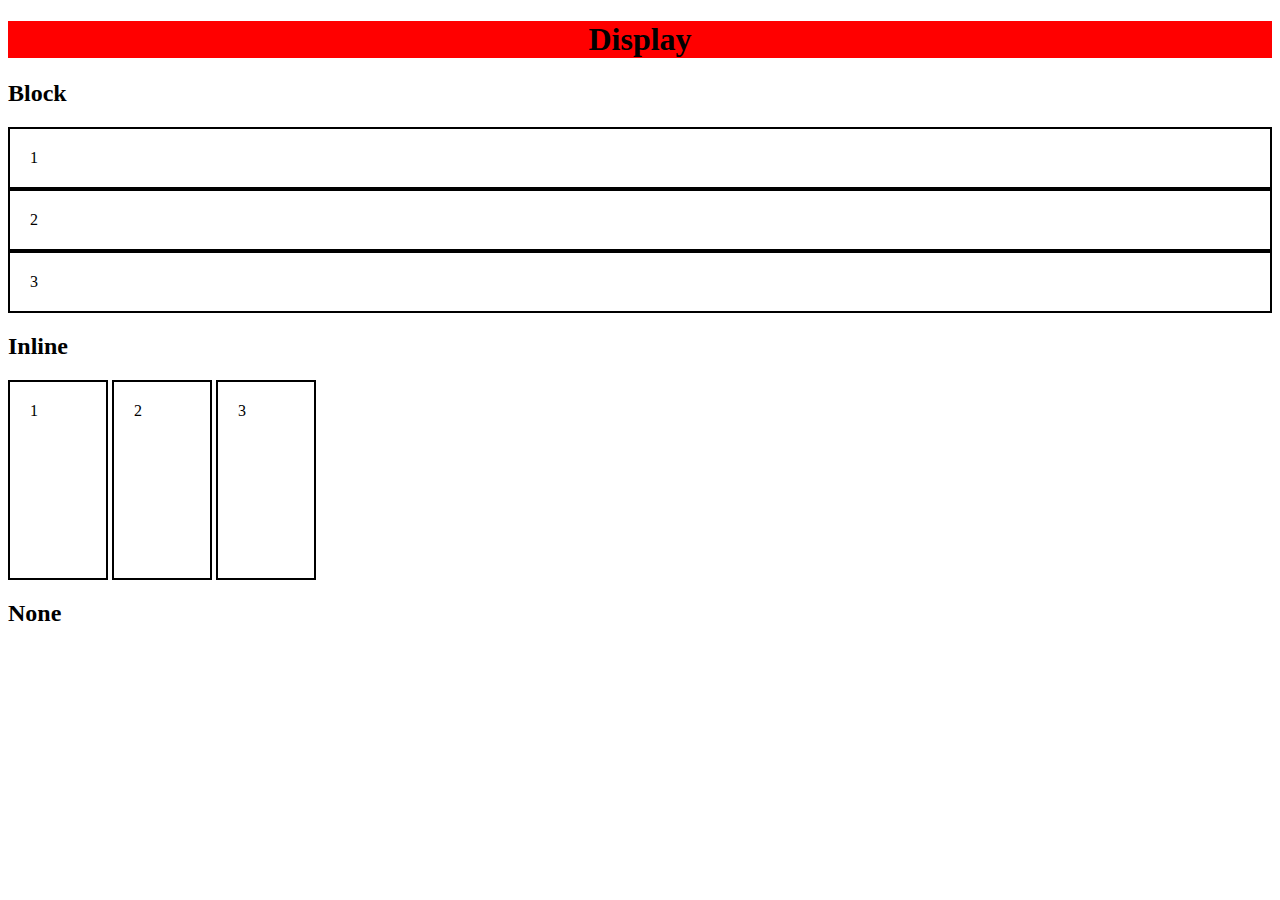
<file: aula-030723/exibiçao/index.html>
<!DOCTYPE html>
<html lang="en">
<head>
    <meta charset="UTF-8">
    <meta name="viewport" content="width=device-width, initial-scale=1.0">
    <title>Tipos de Exibição</title>
    <link rel="stylesheet" href="./styles.css">
</head>
<body>
    <h1>Display</h1>

    <h2>Block</h2>
    <div class="box">1</div>
    <div class="box">2</div>
    <div class="box">3</div>

    <h2>Inline</h2>
    <div class="box inline">1</div>
    <div class="box inline">2</div>
    <div class="box inline">3</div>
    
    <h2>None</h2>
    <div class="box none">1</div>

</body>
</html>
</file>
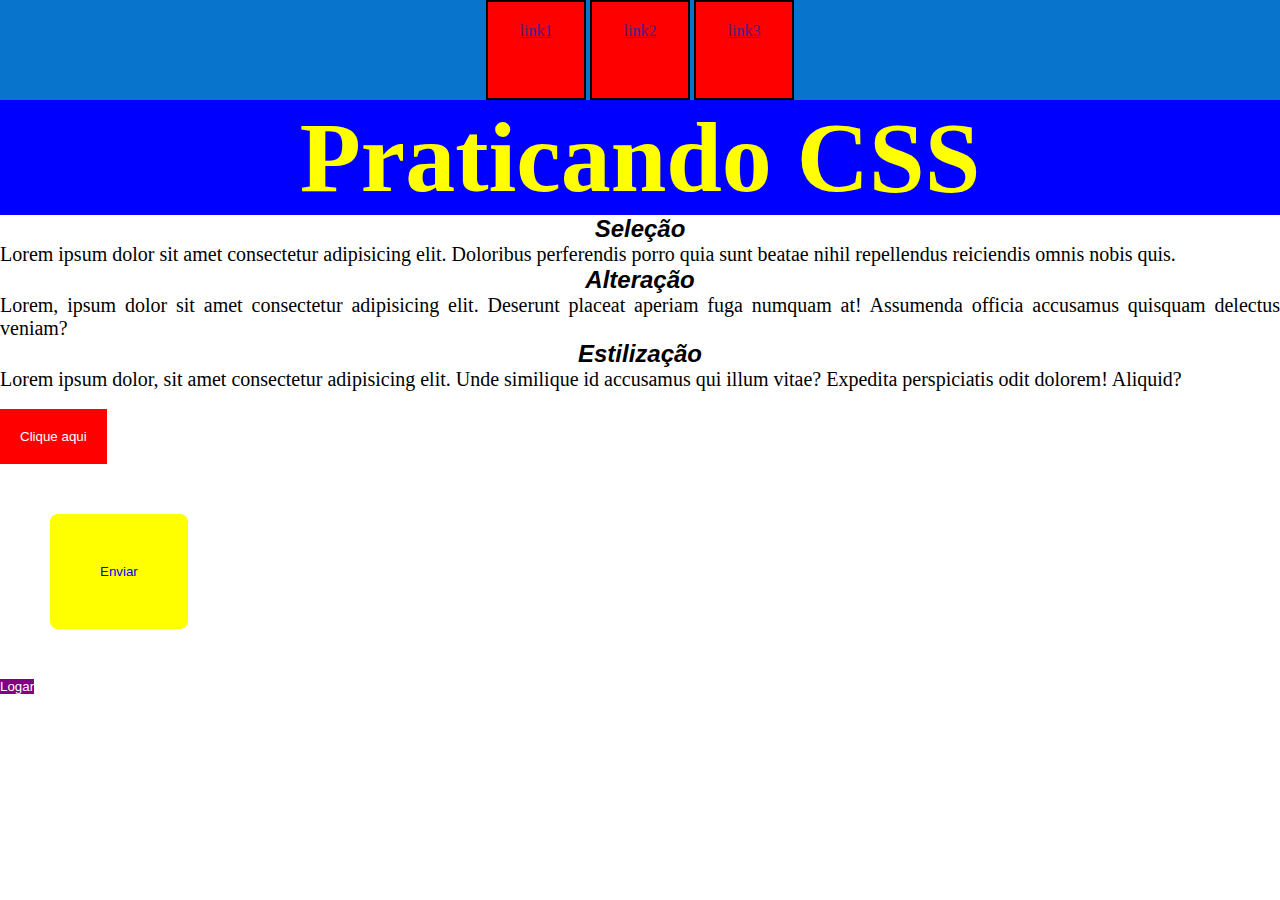
<file: aula-030723/atividade css/css/index.html>
<!DOCTYPE html>
<html lang="en">
<head>
    <meta charset="UTF-8">
    <meta name="viewport" content="width=device-width, initial-scale=1.0">
    <title>Atividade CSS</title>
    <link rel="stylesheet" href="./styles.css">
</head>
<body>
    <header>
        <nav class="ul">            
            <ul>
                <li class="li"><a href="">link1</a></li>
                <li class="li"><a href="">link2</a></li>
                <li class="li"><a href="">link3</a></li>
            </ul>
        </nav>
    </header>
    <h1 class="h1">Praticando CSS</h1>

    <section>
        <h2 class="h2">Seleção</h2>
        <p class="p">Lorem ipsum dolor sit amet consectetur adipisicing elit. Doloribus perferendis porro quia sunt beatae nihil repellendus reiciendis omnis nobis quis.</p>
    </section>    
    <section>
        <h2 class="h2">Alteração</h2>
        <p class="p">Lorem, ipsum dolor sit amet consectetur adipisicing elit. Deserunt placeat aperiam fuga numquam at! Assumenda officia accusamus quisquam delectus veniam?</p>
    </section>
    <section>
        <h2 class="h2">Estilização</h2>
        <p class="p">Lorem ipsum dolor, sit amet consectetur adipisicing elit. Unde similique id accusamus qui illum vitae? Expedita perspiciatis odit dolorem! Aliquid?</p>
    </section>
    <br>
    <div>
    <button class="button1">Clique aqui</button>    
    <button class="button2">Enviar</button>    
    <button class="button3">Logar</button>    
    </div>
</body>
</html>
</file>
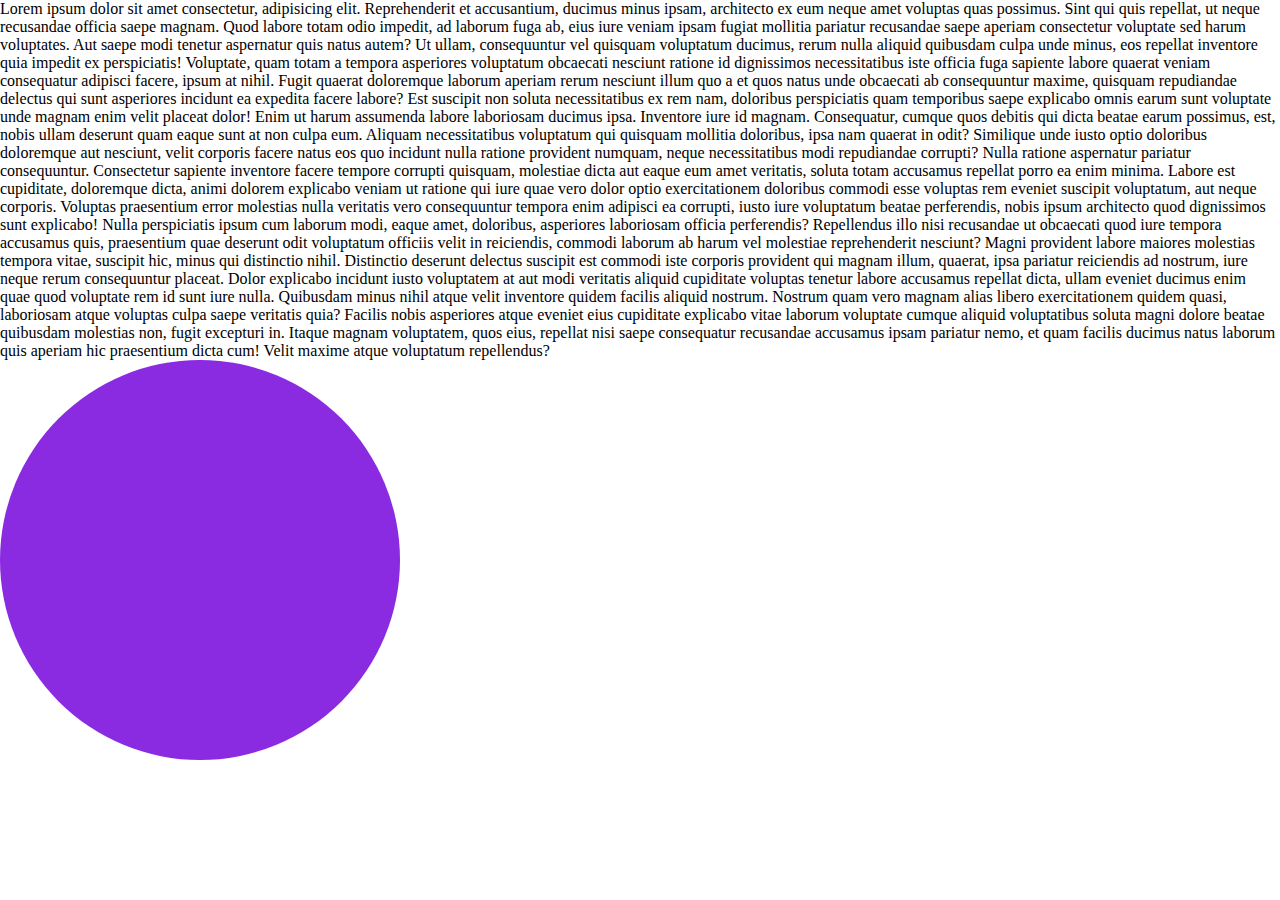
<file: aula-030723/background/css/index.html>
<!DOCTYPE html>
<html lang="en">
    <head>
        <meta charset="UTF-8" />
        <meta name="viewport" content="width=device-width, initial-scale=1.0" />
        <title>Background</title>
        <link rel="stylesheet" href="./styles.css" />
    </head>
    <body>
        <p>
            Lorem ipsum dolor sit amet consectetur, adipisicing elit.
            Reprehenderit et accusantium, ducimus minus ipsam, architecto ex eum
            neque amet voluptas quas possimus. Sint qui quis repellat, ut neque
            recusandae officia saepe magnam. Quod labore totam odio impedit, ad
            laborum fuga ab, eius iure veniam ipsam fugiat mollitia pariatur
            recusandae saepe aperiam consectetur voluptate sed harum voluptates.
            Aut saepe modi tenetur aspernatur quis natus autem? Ut ullam,
            consequuntur vel quisquam voluptatum ducimus, rerum nulla aliquid
            quibusdam culpa unde minus, eos repellat inventore quia impedit ex
            perspiciatis! Voluptate, quam totam a tempora asperiores voluptatum
            obcaecati nesciunt ratione id dignissimos necessitatibus iste
            officia fuga sapiente labore quaerat veniam consequatur adipisci
            facere, ipsum at nihil. Fugit quaerat doloremque laborum aperiam
            rerum nesciunt illum quo a et quos natus unde obcaecati ab
            consequuntur maxime, quisquam repudiandae delectus qui sunt
            asperiores incidunt ea expedita facere labore? Est suscipit non
            soluta necessitatibus ex rem nam, doloribus perspiciatis quam
            temporibus saepe explicabo omnis earum sunt voluptate unde magnam
            enim velit placeat dolor! Enim ut harum assumenda labore laboriosam
            ducimus ipsa. Inventore iure id magnam. Consequatur, cumque quos
            debitis qui dicta beatae earum possimus, est, nobis ullam deserunt
            quam eaque sunt at non culpa eum. Aliquam necessitatibus voluptatum
            qui quisquam mollitia doloribus, ipsa nam quaerat in odit? Similique
            unde iusto optio doloribus doloremque aut nesciunt, velit corporis
            facere natus eos quo incidunt nulla ratione provident numquam, neque
            necessitatibus modi repudiandae corrupti? Nulla ratione aspernatur
            pariatur consequuntur. Consectetur sapiente inventore facere tempore
            corrupti quisquam, molestiae dicta aut eaque eum amet veritatis,
            soluta totam accusamus repellat porro ea enim minima. Labore est
            cupiditate, doloremque dicta, animi dolorem explicabo veniam ut
            ratione qui iure quae vero dolor optio exercitationem doloribus
            commodi esse voluptas rem eveniet suscipit voluptatum, aut neque
            corporis. Voluptas praesentium error molestias nulla veritatis vero
            consequuntur tempora enim adipisci ea corrupti, iusto iure
            voluptatum beatae perferendis, nobis ipsum architecto quod
            dignissimos sunt explicabo! Nulla perspiciatis ipsum cum laborum
            modi, eaque amet, doloribus, asperiores laboriosam officia
            perferendis? Repellendus illo nisi recusandae ut obcaecati quod iure
            tempora accusamus quis, praesentium quae deserunt odit voluptatum
            officiis velit in reiciendis, commodi laborum ab harum vel molestiae
            reprehenderit nesciunt? Magni provident labore maiores molestias
            tempora vitae, suscipit hic, minus qui distinctio nihil. Distinctio
            deserunt delectus suscipit est commodi iste corporis provident qui
            magnam illum, quaerat, ipsa pariatur reiciendis ad nostrum, iure
            neque rerum consequuntur placeat. Dolor explicabo incidunt iusto
            voluptatem at aut modi veritatis aliquid cupiditate voluptas tenetur
            labore accusamus repellat dicta, ullam eveniet ducimus enim quae
            quod voluptate rem id sunt iure nulla. Quibusdam minus nihil atque
            velit inventore quidem facilis aliquid nostrum. Nostrum quam vero
            magnam alias libero exercitationem quidem quasi, laboriosam atque
            voluptas culpa saepe veritatis quia? Facilis nobis asperiores atque
            eveniet eius cupiditate explicabo vitae laborum voluptate cumque
            aliquid voluptatibus soluta magni dolore beatae quibusdam molestias
            non, fugit excepturi in. Itaque magnam voluptatem, quos eius,
            repellat nisi saepe consequatur recusandae accusamus ipsam pariatur
            nemo, et quam facilis ducimus natus laborum quis aperiam hic
            praesentium dicta cum! Velit maxime atque voluptatum repellendus?
        </p>

        <div class="card"></div>
    </body>
</html>
</file>
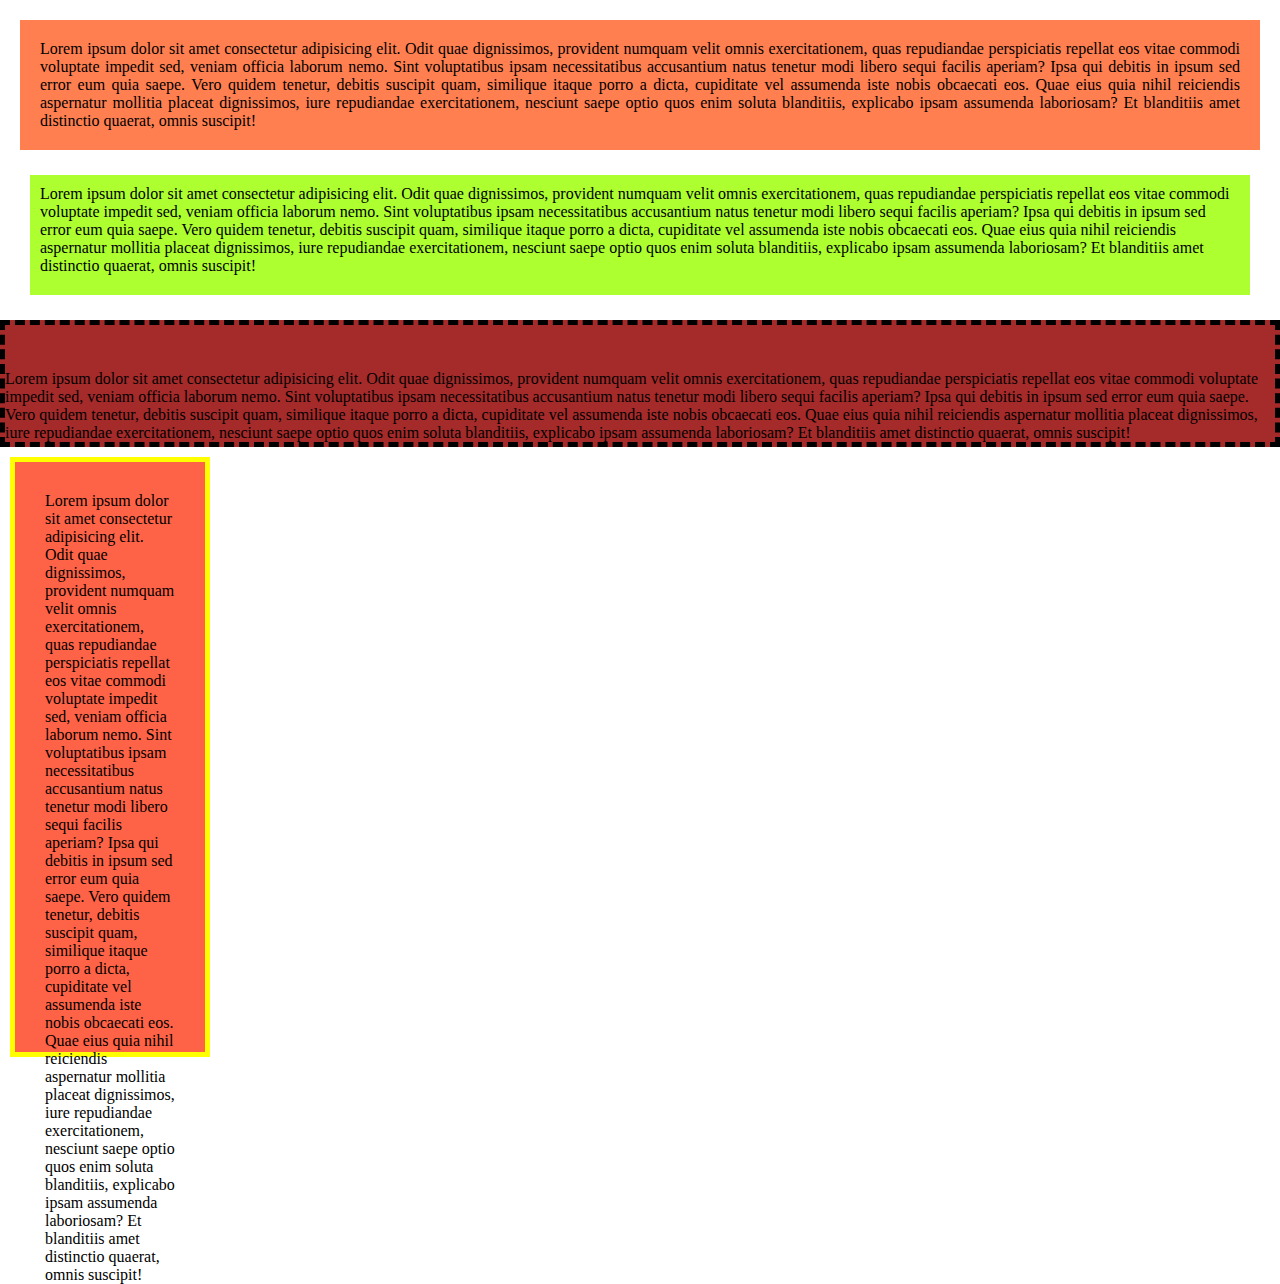
<file: aula-030723/box-model/css/index.html>
<!DOCTYPE html>
<html lang="en">
<head>
    <meta charset="UTF-8">
    <meta name="viewport" content="width=device-width, initial-scale=1.0">
    <title>Box Model</title>
    <link rel="stylesheet" href="./styles.css">
</head>
<body>
    <div class="box1">
Lorem ipsum dolor sit amet consectetur adipisicing elit. Odit quae dignissimos, provident numquam velit omnis exercitationem, quas repudiandae perspiciatis repellat eos vitae commodi voluptate impedit sed, veniam officia laborum nemo. Sint voluptatibus ipsam necessitatibus accusantium natus tenetur modi libero sequi facilis aperiam? Ipsa qui debitis in ipsum sed error eum quia saepe. Vero quidem tenetur, debitis suscipit quam, similique itaque porro a dicta, cupiditate vel assumenda iste nobis obcaecati eos. Quae eius quia nihil reiciendis aspernatur mollitia placeat dignissimos, iure repudiandae exercitationem, nesciunt saepe optio quos enim soluta blanditiis, explicabo ipsam assumenda laboriosam? Et blanditiis amet distinctio quaerat, omnis suscipit!    
</div>
<div class="box2">
    Lorem ipsum dolor sit amet consectetur adipisicing elit. Odit quae dignissimos, provident numquam velit omnis exercitationem, quas repudiandae perspiciatis repellat eos vitae commodi voluptate impedit sed, veniam officia laborum nemo. Sint voluptatibus ipsam necessitatibus accusantium natus tenetur modi libero sequi facilis aperiam? Ipsa qui debitis in ipsum sed error eum quia saepe. Vero quidem tenetur, debitis suscipit quam, similique itaque porro a dicta, cupiditate vel assumenda iste nobis obcaecati eos. Quae eius quia nihil reiciendis aspernatur mollitia placeat dignissimos, iure repudiandae exercitationem, nesciunt saepe optio quos enim soluta blanditiis, explicabo ipsam assumenda laboriosam? Et blanditiis amet distinctio quaerat, omnis suscipit!    
    </div>
    <div class="box3">
        Lorem ipsum dolor sit amet consectetur adipisicing elit. Odit quae dignissimos, provident numquam velit omnis exercitationem, quas repudiandae perspiciatis repellat eos vitae commodi voluptate impedit sed, veniam officia laborum nemo. Sint voluptatibus ipsam necessitatibus accusantium natus tenetur modi libero sequi facilis aperiam? Ipsa qui debitis in ipsum sed error eum quia saepe. Vero quidem tenetur, debitis suscipit quam, similique itaque porro a dicta, cupiditate vel assumenda iste nobis obcaecati eos. Quae eius quia nihil reiciendis aspernatur mollitia placeat dignissimos, iure repudiandae exercitationem, nesciunt saepe optio quos enim soluta blanditiis, explicabo ipsam assumenda laboriosam? Et blanditiis amet distinctio quaerat, omnis suscipit!    
    </div>
    <div class="box4">
        Lorem ipsum dolor sit amet consectetur adipisicing elit. Odit quae dignissimos, provident numquam velit omnis exercitationem, quas repudiandae perspiciatis repellat eos vitae commodi voluptate impedit sed, veniam officia laborum nemo. Sint voluptatibus ipsam necessitatibus accusantium natus tenetur modi libero sequi facilis aperiam? Ipsa qui debitis in ipsum sed error eum quia saepe. Vero quidem tenetur, debitis suscipit quam, similique itaque porro a dicta, cupiditate vel assumenda iste nobis obcaecati eos. Quae eius quia nihil reiciendis aspernatur mollitia placeat dignissimos, iure repudiandae exercitationem, nesciunt saepe optio quos enim soluta blanditiis, explicabo ipsam assumenda laboriosam? Et blanditiis amet distinctio quaerat, omnis suscipit!    
    </div>
</body>
</html>
</file>
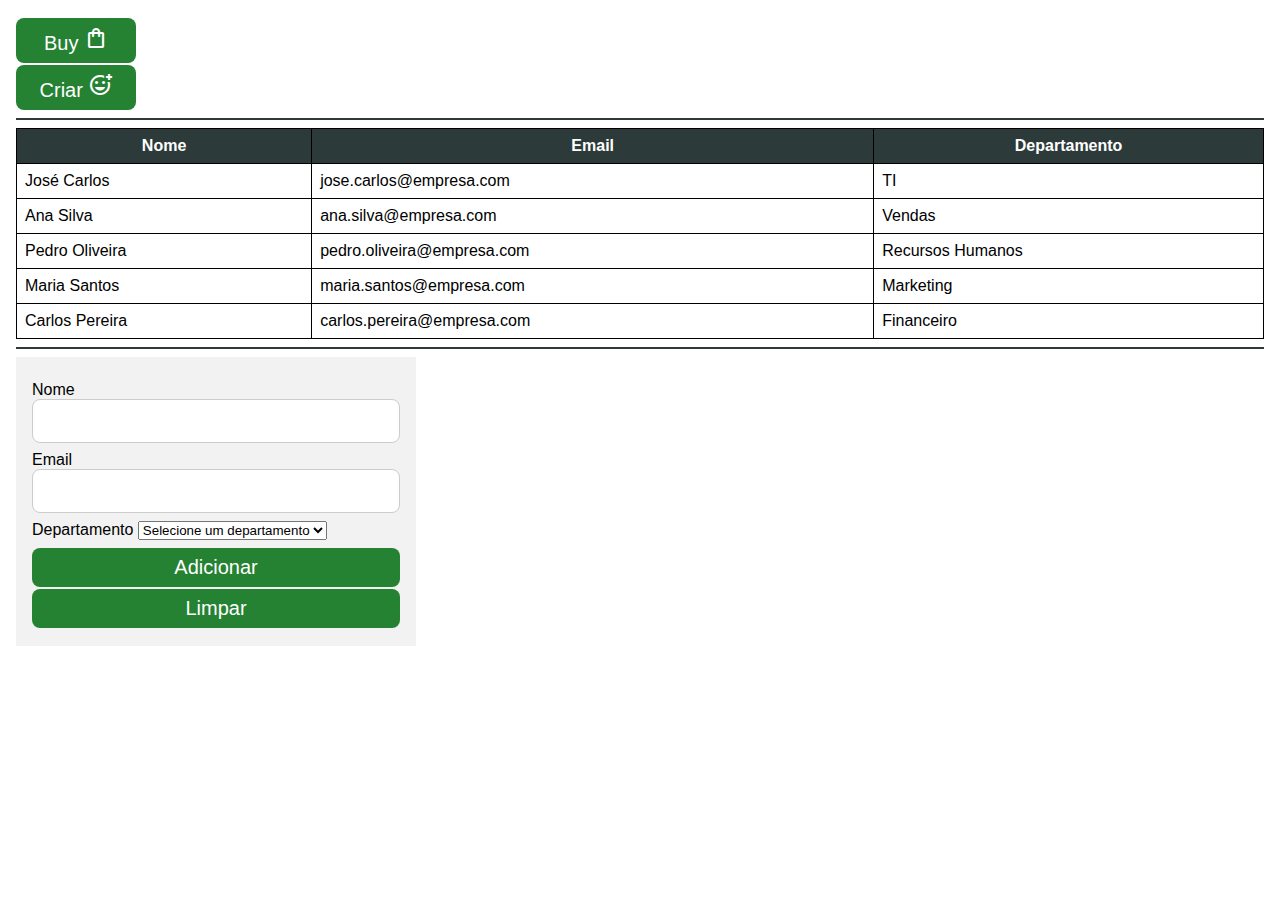
<file: aula-040723/customização/css/index.html>
<!DOCTYPE html>
<html lang="en">
<head>
    <meta charset="UTF-8">
    <meta name="viewport" content="width=device-width, initial-scale=1.0">
    <title>Elementos Customizados</title>
    <link rel="stylesheet" href="https://fonts.googleapis.com/css2?family=Material+Symbols+Outlined:opsz,wght,FILL,GRAD@48,400,0,0" />
    <link rel="stylesheet" href="styles.css">
</head>

<body>
    <button class="btn">Buy <span class="material-symbols-outlined">shopping_bag</span>
    </button>
    
    <button class="btn sec">Criar <span class="material-symbols-outlined">
    add_reaction
    </span>
    </button>
    <hr />
    
    <table class="tabela">
      <thead>
        <tr>
          <th>Nome</th>
          <th>Email</th>
          <th>Departamento</th>
        </tr>
      </thead>
      <tbody>
        <tr>
          <td>José Carlos</td>
          <td>jose.carlos@empresa.com</td>
          <td>TI</td>
        </tr>
        <tr>
          <td>Ana Silva</td>
          <td>ana.silva@empresa.com</td>
          <td>Vendas</td>
        </tr>
        <tr>
          <td>Pedro Oliveira</td>
          <td>pedro.oliveira@empresa.com</td>
          <td>Recursos Humanos</td>
        </tr>
        <tr>
          <td>Maria Santos</td>
          <td>maria.santos@empresa.com</td>
          <td>Marketing</td>
        </tr>
        <tr>
          <td>Carlos Pereira</td>
          <td>carlos.pereira@empresa.com</td>
          <td>Financeiro</td>
        </tr>
      </tbody>
    </table>
    
    <hr />
    
    <form class="formulario" onsubmit="return false">
      <div class="grupo">
        <label for="campo_nome">Nome</label>
        <input id="campo_nome" type="text" name="nome" required/>
      </div>
      <div class="grupo">
        <label for="campo_email">Email</label>
        <input id="campo_email" type="email" name="email" required/>
      </div>
      <div class="grupo">
        <label>Departamento</label>
        <select id="campo_dep" required>
          <option disabled selected value="">Selecione um departamento</option>
          <option value="TI">TI</option>
          <option value="Vendas">Vendas</option>
          <option value="Recursos Humanos">Recursos Humanos</option>
          <option value="Marketing">Marketing</option>
          <option value="Financeiro">Financeiro</option>
        </select>
      </div>
      <button class="btn">Adicionar</button>
      <button class="btn sec" type="reset">Limpar</button>
    </form>
</body>
</html>
</file>
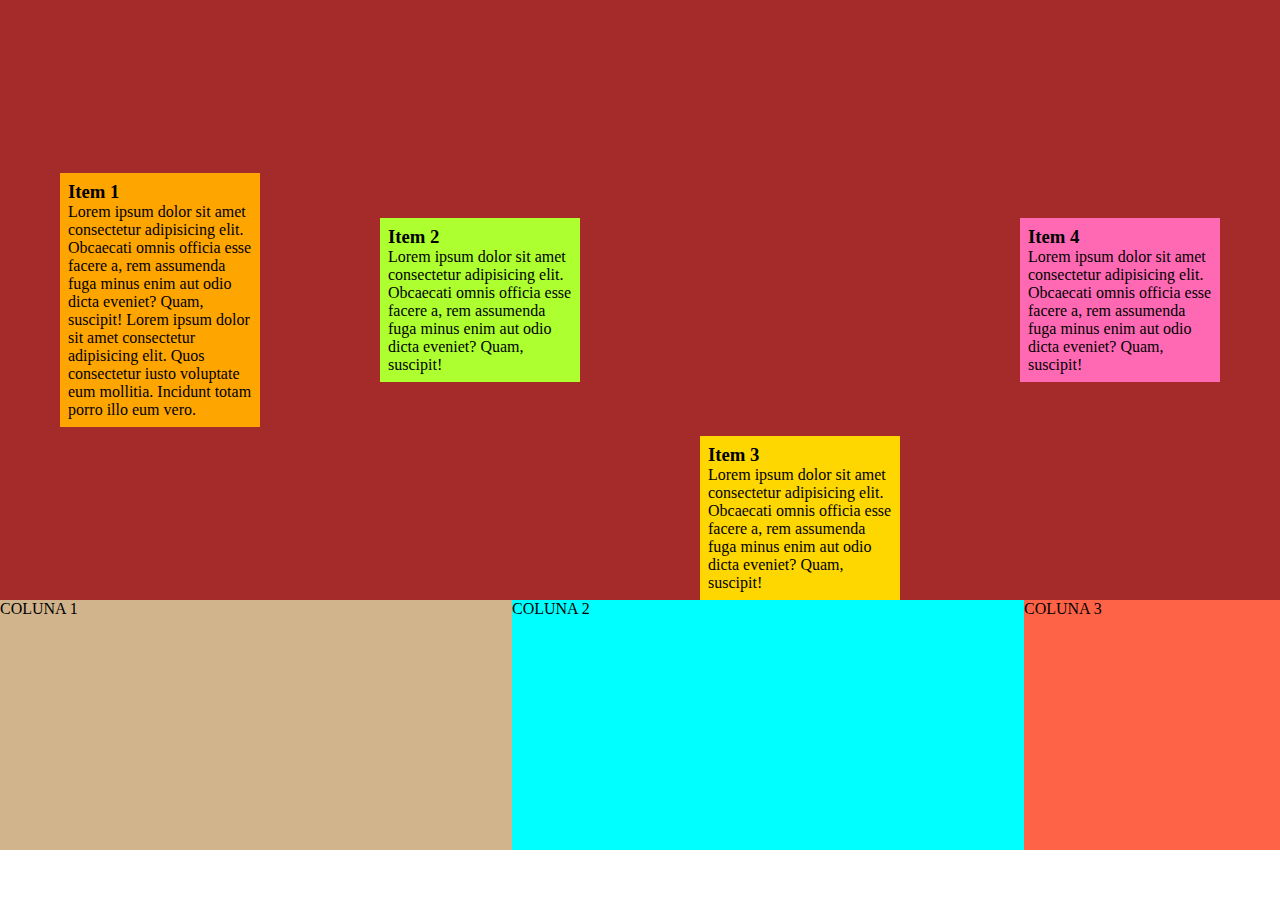
<file: aula-050723/Flebox/css/index.html>
<!DOCTYPE html>
<html lang="en">
<head>
    <meta charset="UTF-8">
    <meta name="viewport" content="width=device-width, initial-scale=1.0">
    <title>Estudo Flexbox</title>
    <link rel="stylesheet" href="./styles.css">
</head>
<body>
    <div class="container-1">        
    <div class="item-1">
        <h3>Item 1</h3>
        Lorem ipsum dolor sit amet consectetur adipisicing elit. Obcaecati omnis
        officia esse facere a, rem assumenda fuga minus enim aut odio dicta
        eveniet? Quam, suscipit! Lorem ipsum dolor sit amet consectetur adipisicing elit. Quos consectetur iusto voluptate eum mollitia. Incidunt totam porro illo eum vero.
    </div>
    <div class="item-2">
        <h3>Item 2</h3>
        Lorem ipsum dolor sit amet consectetur adipisicing elit. Obcaecati omnis
        officia esse facere a, rem assumenda fuga minus enim aut odio dicta
        eveniet? Quam, suscipit!
    </div>
    <div class="item-3">
        <h3>Item 3</h3>
        Lorem ipsum dolor sit amet consectetur adipisicing elit. Obcaecati omnis
        officia esse facere a, rem assumenda fuga minus enim aut odio dicta
        eveniet? Quam, suscipit!
    </div>
    <div class="item-4">
        <h3>Item 4</h3>
        Lorem ipsum dolor sit amet consectetur adipisicing elit. Obcaecati omnis
        officia esse facere a, rem assumenda fuga minus enim aut odio dicta
        eveniet? Quam, suscipit!
    </div>
    </div>
    <div class="container-2">
        <div class="coluna-1">COLUNA 1</div>
        <div class="coluna-2">COLUNA 2</div>
        <div class="coluna-3">COLUNA 3</div>
    </div>
    </div>
</body>
</html>
</file>
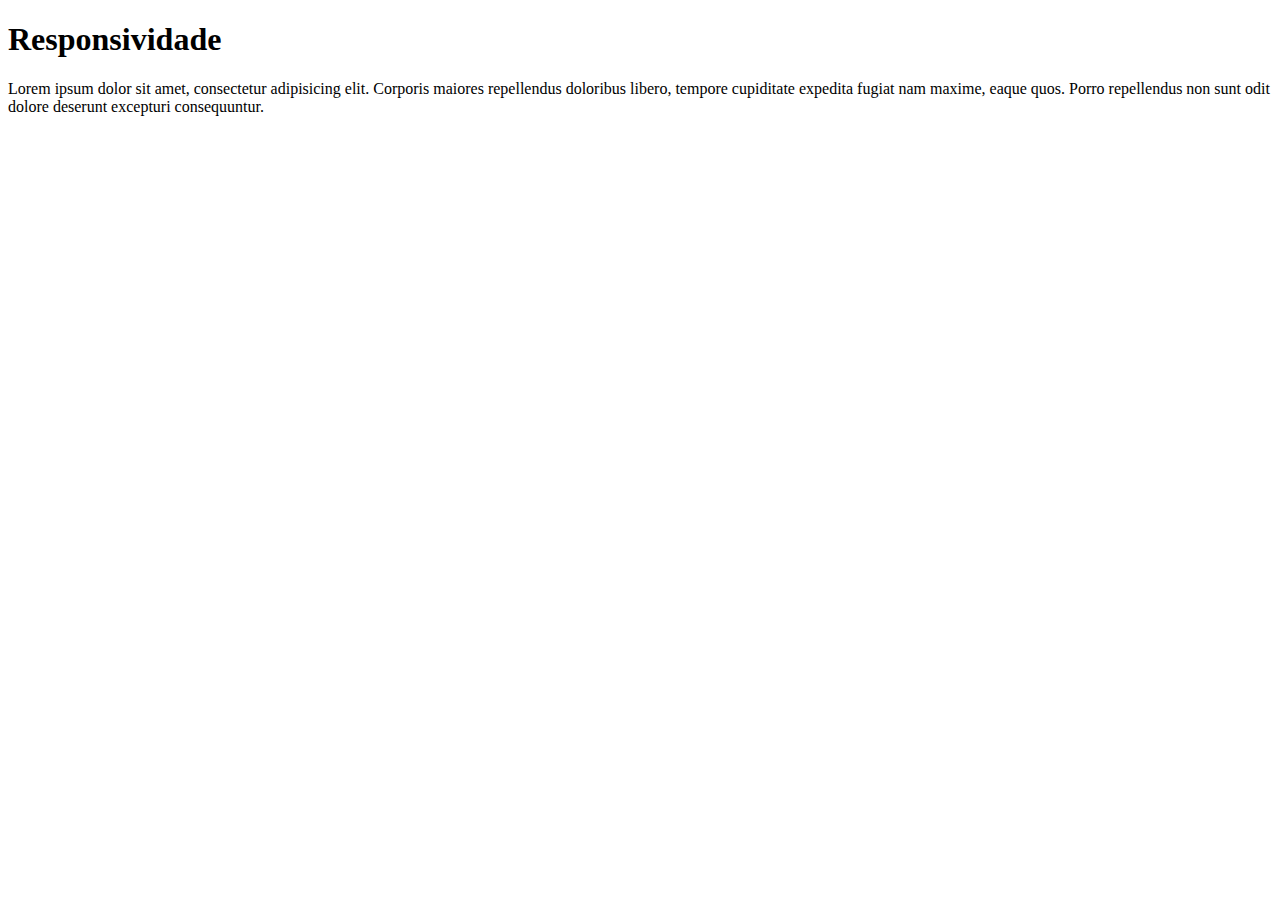
<file: aula-060723/media-query/css/index.html>
<!DOCTYPE html>
<html lang="pt-BR">
<head>
    <meta charset="UTF-8">
    <meta http-equiv="X-UA-Compatible" content="IE=edge">
    <meta name="viewport" content="width=device-width, initial-scale=1.0">
    <title>Estudo de Media Queries</title>
    <link rel="stylesheet" href="./styles.css">
</head>
<body>
    <h1>Responsividade</h1>
    <p>Lorem ipsum dolor sit amet, consectetur adipisicing elit. Corporis maiores repellendus doloribus libero, tempore cupiditate expedita fugiat nam maxime, eaque quos. Porro repellendus non sunt odit dolore deserunt excepturi consequuntur.</p>
</body>
</html>
</file>
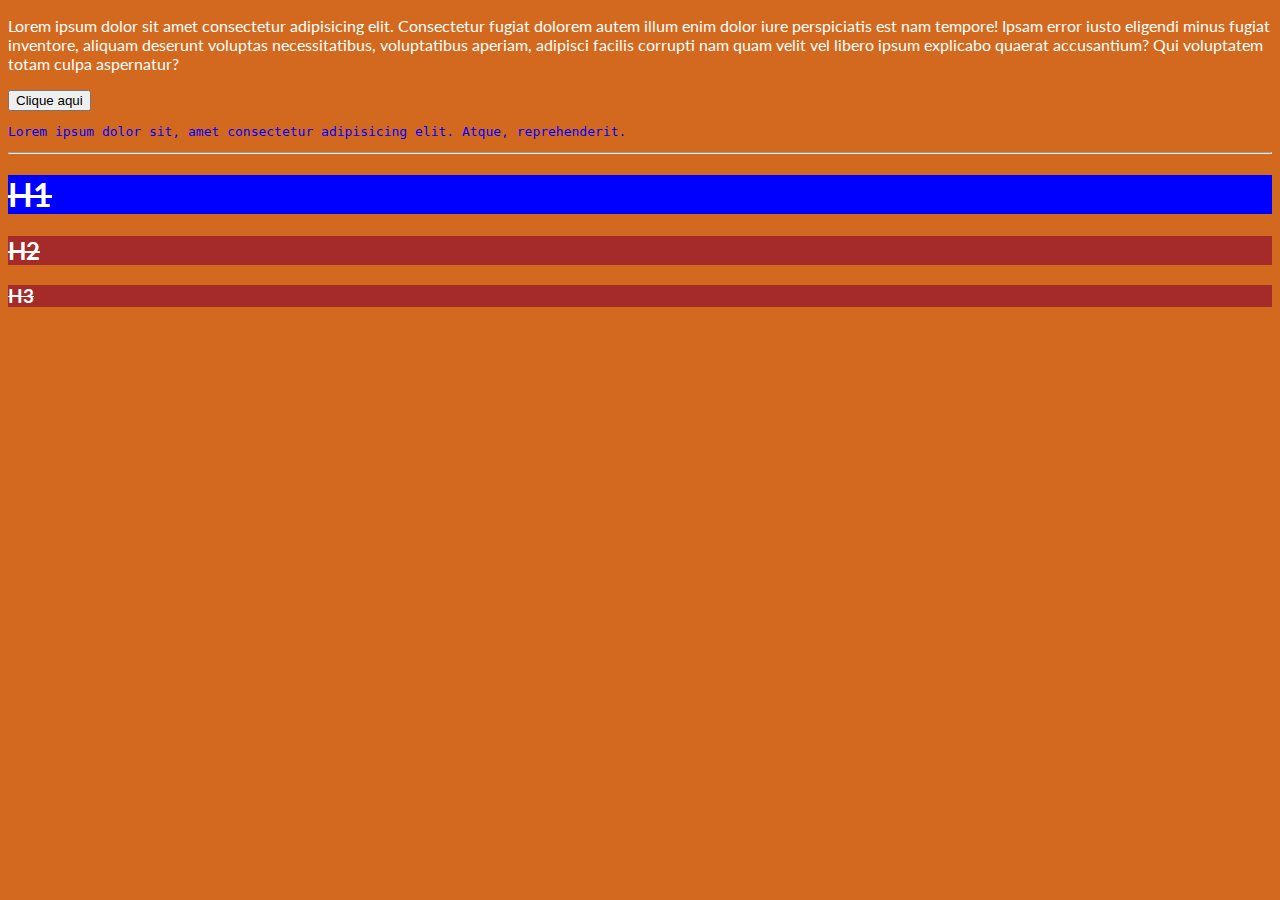
<file: aula-300623/herança-prioridade/css/index.html>
<!DOCTYPE html>
<html lang="en">
<head>
    <meta charset="UTF-8">    
    <meta name="viewport" content="width=device-width, initial-scale=1.0">
    <title>Herança x Prioridade</title>
    <link rel="preconnect" href="https://fonts.googleapis.com">
<link rel="preconnect" href="https://fonts.gstatic.com" crossorigin>
<link href="https://fonts.googleapis.com/css2?family=Lato:ital,wght@0,100;0,300;0,400;0,700;0,900;1,100;1,300;1,400;1,700;1,900&display=swap" rel="stylesheet">
    <link rel="stylesheet" href="styles.css">
</head>
<body>
    <p>Lorem ipsum dolor sit amet consectetur adipisicing elit. Consectetur fugiat dolorem autem illum enim dolor iure perspiciatis est nam tempore! Ipsam error iusto eligendi minus fugiat inventore, aliquam deserunt voluptas necessitatibus, voluptatibus aperiam, adipisci facilis corrupti nam quam velit vel libero ipsum explicabo quaerat accusantium? Qui voluptatem totam culpa aspernatur?
    </p>
    <button>Clique aqui</button>
    <p class="codigo">Lorem ipsum dolor sit, amet consectetur adipisicing elit. Atque, reprehenderit.</p>
    <hr>
    <h1 class="custom-h1">H1</h1>
    <h2>H2</h2>
    <h3>H3</h3>
</body>
</html>
</file>
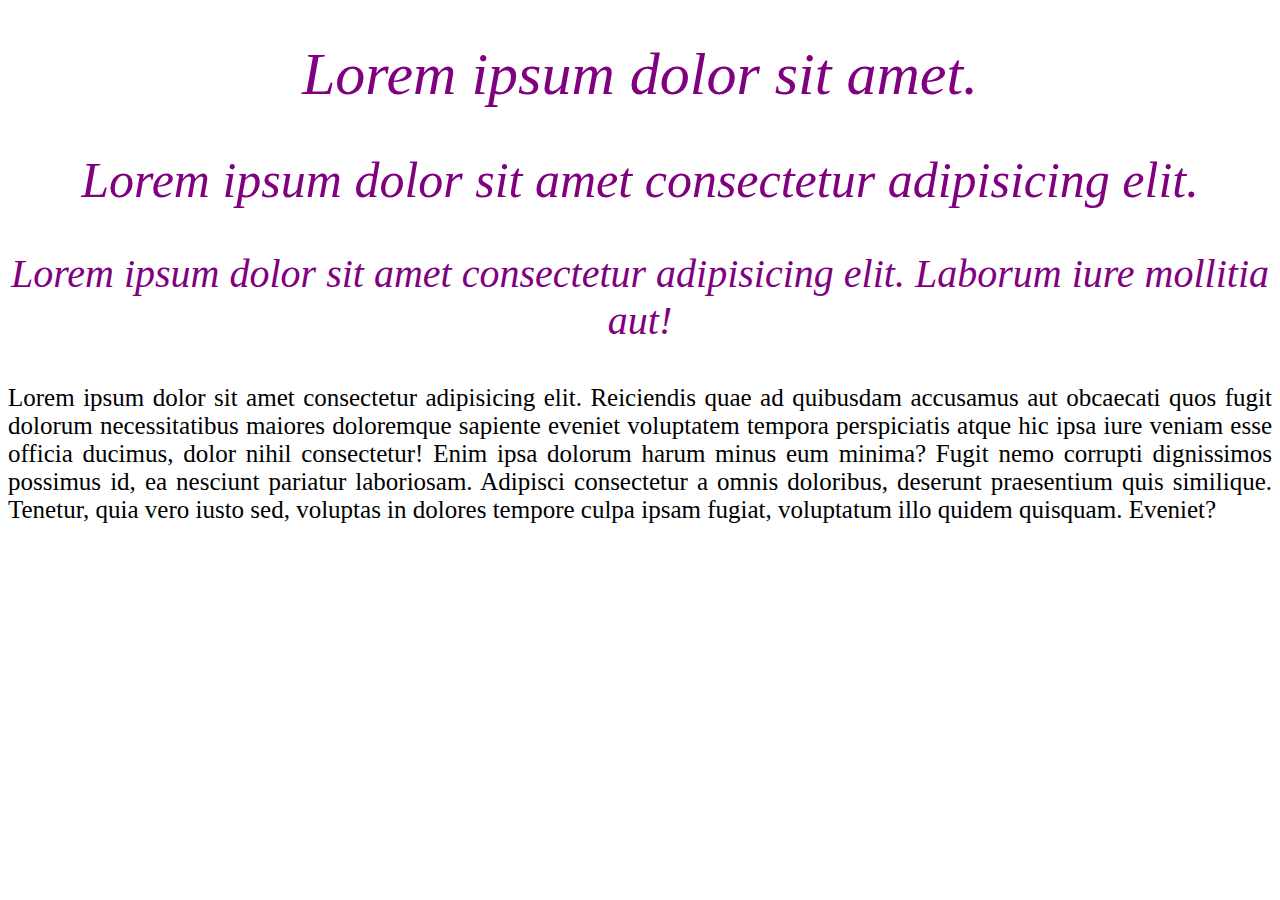
<file: aula-300623/Textos/css/index.html>
<!DOCTYPE html>
<html lang="pt-BR">
    <head>
        <meta charset="UTF-8" />
        <meta name="viewport" content="width=device-width, initial-scale=1.0" />
        <title>Document</title>
        <link rel="stylesheet" href="styles.css"/>
    </head>
    <body>
        <div class="container">
            <h1>Lorem ipsum dolor sit amet.</h1>
            <h2>Lorem ipsum dolor sit amet consectetur adipisicing elit.</h2>
            <h3>
                Lorem ipsum dolor sit amet consectetur adipisicing elit. Laborum
                iure mollitia aut!
            </h3>
            <p>
                Lorem ipsum dolor sit amet consectetur adipisicing elit.
                Reiciendis quae ad quibusdam accusamus aut obcaecati quos fugit
                dolorum necessitatibus maiores doloremque sapiente eveniet
                voluptatem tempora perspiciatis atque hic ipsa iure veniam esse
                officia ducimus, dolor nihil consectetur! Enim ipsa dolorum
                harum minus eum minima? Fugit nemo corrupti dignissimos possimus
                id, ea nesciunt pariatur laboriosam. Adipisci consectetur a
                omnis doloribus, deserunt praesentium quis similique. Tenetur,
                quia vero iusto sed, voluptas in dolores tempore culpa ipsam
                fugiat, voluptatum illo quidem quisquam. Eveniet?
            </p>
        </div>
    </body>
</html>
</file>
<file: aula-030723/exibiçao/styles.css>
* {
    box-sizing: border-box;
  }
  
  .box {
    padding: 20px;
    border: 2px solid black;
  }
  
  .inline {
    display: inline-block;
    width: 100px;
    height: 200px;
  }
  
  .none {
    display: none;
  }
  
  h1 {
    background-color: red;
    text-align: center;
  }
  
  a {
    background-color: red;
    display: block;
    text-align: center;
  }
  
  /* Display: 
  display: block -> ocupa toda a largura, e quebra linha no final
  display: inline -> ocupar apenas o necessário, e não quebra linha,
  não obedece width e height
  display: none -> elemento não será exibido
  */
</file>
<file: aula-030723/atividade css/css/styles.css>
* { 
    box-sizing: border-box;
    padding: 0;
    margin: 0;
}

.h1 {
    text-align: center;
    background-color: blue;
    font-size: 100px;
    color: yellow;
}

.h2 {   
    text-align: center;
    font-style: italic;
    font-family: Sans-serif;  
    }

body {
    
    background-image: url("https://media.istockphoto.com/id/492611032/pt/foto/o-king.webp?b=1&s=170667a&w=0&k=20&c=HS4NLqubr4x4JPw6Ckgw1pskEiYVk9XOzg2ysZYV3_8="); 
    background-repeat: no-repeat;
    background-position: center;
    background-attachment: fixed;    
    background-size: contain; 
}

.p {
    text-align: justify;
    font-size: 20px;
}

.ul {
    background-color: rgb(9, 116, 204);
    text-align: center;
}

.li {
    display: inline-block;
    padding: 20px;
    border: 2px solid black;
    width: 100px;
    height: 100px;
    background-color: red;
}

a:hover {
    background-color: black;
}

.button1 {
    background-color: red;
    color: white;
    padding: 20px;
    border: none;
    display: block;
}

.button2 {
    border-color: rgb(13, 138, 51);
    background-color: yellow;
    color: blue;
    padding: 50px;
    margin: 50px; 
    border: none;  
    border-radius: 8px; 
    display: block;
}

.button3 {
    background-color: purple;
    color: white; 
    border: none; 
    display: block;  
}
.button1:hover {
    background-color: rgb(39, 9, 214);
}
.button2:hover {
    background-color: rgb(39, 9, 214);
    color: white;
}

.button3:hover {
    background-color: rgb(39, 9, 214);
}
</file>
<file: aula-030723/background/css/styles.css>
* {
    box-sizing: border-box;
    margin: 0;
    padding: 0;
}

body {
    background-image: url("https://soulcodeacademy.org/assets/images/logo/light-logo.png"),
        url("https://soulcodeacademy.org/assets/images/logo/light-logo.png");
    /* no-repeat repeat-x repeat-y*/
    background-repeat: no-repeat;
    /* bottom right top left center */
    background-position: center, top;
    /* acompanha o scroll */
    background-attachment: fixed, scroll;
    background-size: 300px, 200px; /* define a largura e altura será automatica */
}

.card {
    width: 400px;
    height: 400px;
    background-color: blueviolet;
    border-radius: 50%;
    background-image: url("https://thispersondoesnotexist.com/");
    background-repeat: no-repeat;
    background-position: center;
    background-size: cover;
}
</file>
<file: aula-030723/box-model/css/styles.css>
/*
Box Model = podemos configurar a aparência da caixa dos elementos
padding = preenchimento
margin = espaçamento externo
border = contorno
*/

.box1 {
    background-color: coral;
    text-align: justify;
    padding: 20px; /* preechimento em todos os lados */
    margin: 20px; /* margem externa em todos os lados */
  }
  
  .box2 {
    background-color: greenyellow;
    /* TOP RIGHT BOTTOM LEFT = sentido horário */
    padding: 10px 15px 20px 10px;
    /* margin: 30px 10px 10px 10px; */
    /* VERTICAL HORIZONTAL */
    margin: 25px 30px;
  }
  
  .box3 {
    background-color: brown;
    /* solid dashed dotted */
    border: 5px dashed black;
    /* border-width: 5px;
    border-style: dashed;
    border-color: black; */
    padding-top: 45px;
  }
  
  .box4 {
    background-color: tomato;
    margin: 10px;
    padding: 30px;
    border: 5px solid yellow;
    width: 200px;
    height: 600px;
    /* Indica ao css para levar em conta nos 200px a borda e o padding */
    box-sizing: border-box;
  }
  
  /* Seletor universal = seleciona todos os elementos da página */
  * {
    box-sizing: border-box; /* essa propriedade se aplica a todos os elementos */
    margin: 0;
  }
</file>
<file: aula-040723/customização/css/styles.css>
* {
    box-sizing: border-box;
    margin: 0;
    padding: 0;
}

html {
    font-family: Arial, sans-serif;
    --cor-primaria: #248232;
    --cor-secundaria:#2d3a3a;
}

body {
    padding: 16px;
}

.btn {
    border: 0;
    display: block;
    background-color: var(--cor-primaria);
    color: white;
    margin: 2px 0;
    padding: 8px 16px;
    border-radius: 8px;
    font-size: 20px;
    width: 120px;
}

.btn:hover {
    background-color: var(--cor-secundaria);
}

hr {
border: 1px solid var(--cor-secundaria);
margin: 8px 0;
}

.tabela {
    width: 100%;
    border-collapse: collapse ;
}

.tabela td,
.tabela th {
    border: 1px solid black;
    padding: 8px;
}

.tabela th {
    background-color: var(--cor-secundaria);
    color: white;
}

.formulario {
    background-color: #f2f2f2;
    padding: 16px;
    width: 400px;
}

.formulario input{
    width: 100%;
    border: 1px solid #ccc;
    padding: 12px 20px;
    border-radius: 8px;
    font-size: 16px ;
}

.formulario .btn {
    width: 100%;
}

.grupo {
    margin-top: 8px;
    margin-bottom: 8px;
}
</file>
<file: aula-050723/Flebox/css/styles.css>
* {
    box-sizing: border-box;
    margin: 0;
    padding: 0;
  }
  
  .container-1 {
    background-color: brown;
    /* padding: 12px; */
    /* ativa o flexbox */
    display: flex;
    /* row, column = direção que os elementos são distribuídos */
    flex-direction: row;
    /* nowrap, wrap = indica se pode quebrar linha se não houver espaço */
    flex-wrap: wrap;
    /* flex-flow: row wrap;  atalho para flex-direction e flex-wrap */
    /* start, end, center, space-between, space-around, space-evenly */
    justify-content: space-around; /* ajustar os elementos no eixo main */
    /* stretch, flex-start, flex-end, center = ajustar os elementos no eixo cross */
    align-items: center;
    /* space-between, space-around, center, flex-start, flex-end */
    /* align-content: space-between; */
  
    height: 600px;
  }
  
  .item-1 {
    background-color: orange;
  }
  
  .item-2 {
    background-color: greenyellow;
  }
  
  .item-3 {
    background-color: gold;
    /* flex-start, flex-end, center, stretch */
    align-self: flex-end; /* alinhar no eixo cross individualmente */
  }
  
  .item-4 {
    background-color: hotpink;
  }
  
  .item-1,
  .item-2,
  .item-3,
  .item-4 {
    width: 200px;
    padding: 8px;
  }
  
  .container-2 {
    background-color: chocolate;
    height: 250px;
    display: flex;
  }
  
  .coluna-1 {
    background-color: tan;
    /* width: 200px; */
    flex: 2;
  }
  
  .coluna-2 {
    background-color: aqua;
    /* 1/2; 2/3 */
    flex: 2; /* ocupe uma porção do espaço disponivel */
  }
  
  .coluna-3 {
    background-color: tomato;
    /* 1/2; 1/3 */
    flex: 1;
  }
</file>
<file: aula-060723/media-query/css/styles.css>
@media screen and (max-width: 599px) {
body {

    }
    
}
</file>
<file: aula-300623/herança-prioridade/css/styles.css>
body {
/* font-family é herdada p/ os descendentes
fallback = caso a fonte falhe, ele aplica uma padrão do sistema */
    font-family: 'Lato', sans-serif;
    background-color: chocolate;
    color: white;
    
}

/* Prioridade = CSS define quais propriedades
serão aplicadas ou sobrescritas
inline > tag style > arquivo externo
atributo style > #id > .classe > seletor de tipo

*/
.codigo {
    font-family: monospace;
    color: blue;
}

h1, h2, h3 {
    background-color: brown;
    text-decoration: line-through;
}

.custom-h1 {
    background-color: blue;
}

#meu-h1 {
    background-color: chartreuse;
}
</file>
<file: aula-300623/Textos/css/styles.css>
/*
REM = Medida relativa ao elemento HTML
*/

.container h1,
.container h2,
.container h3 {
  /* left, center, right, justify */
  text-align: center;
  /* italic, oblique */
  font-style: italic;
  /* 100, 200, ..., 900 */
  font-weight: 100;
  color: purple;
}

.container h1 {
  font-size: 3rem; /* 3 * 16px = 48px */
}

.container h2 {
  font-size: 2.5rem; /* 2.5 * 16px = 40px */
}

.container h3 {
  font-size: 2rem; /* 2 * 16px = 32px */
}

.container p {
  text-align: justify;
  font-size: 1.25rem; /* 1.25 * 16px = 20px*/
}

/* Elemento raiz */
html {
  /* font base na raiz */
  font-size: 20px;
}
</file>
